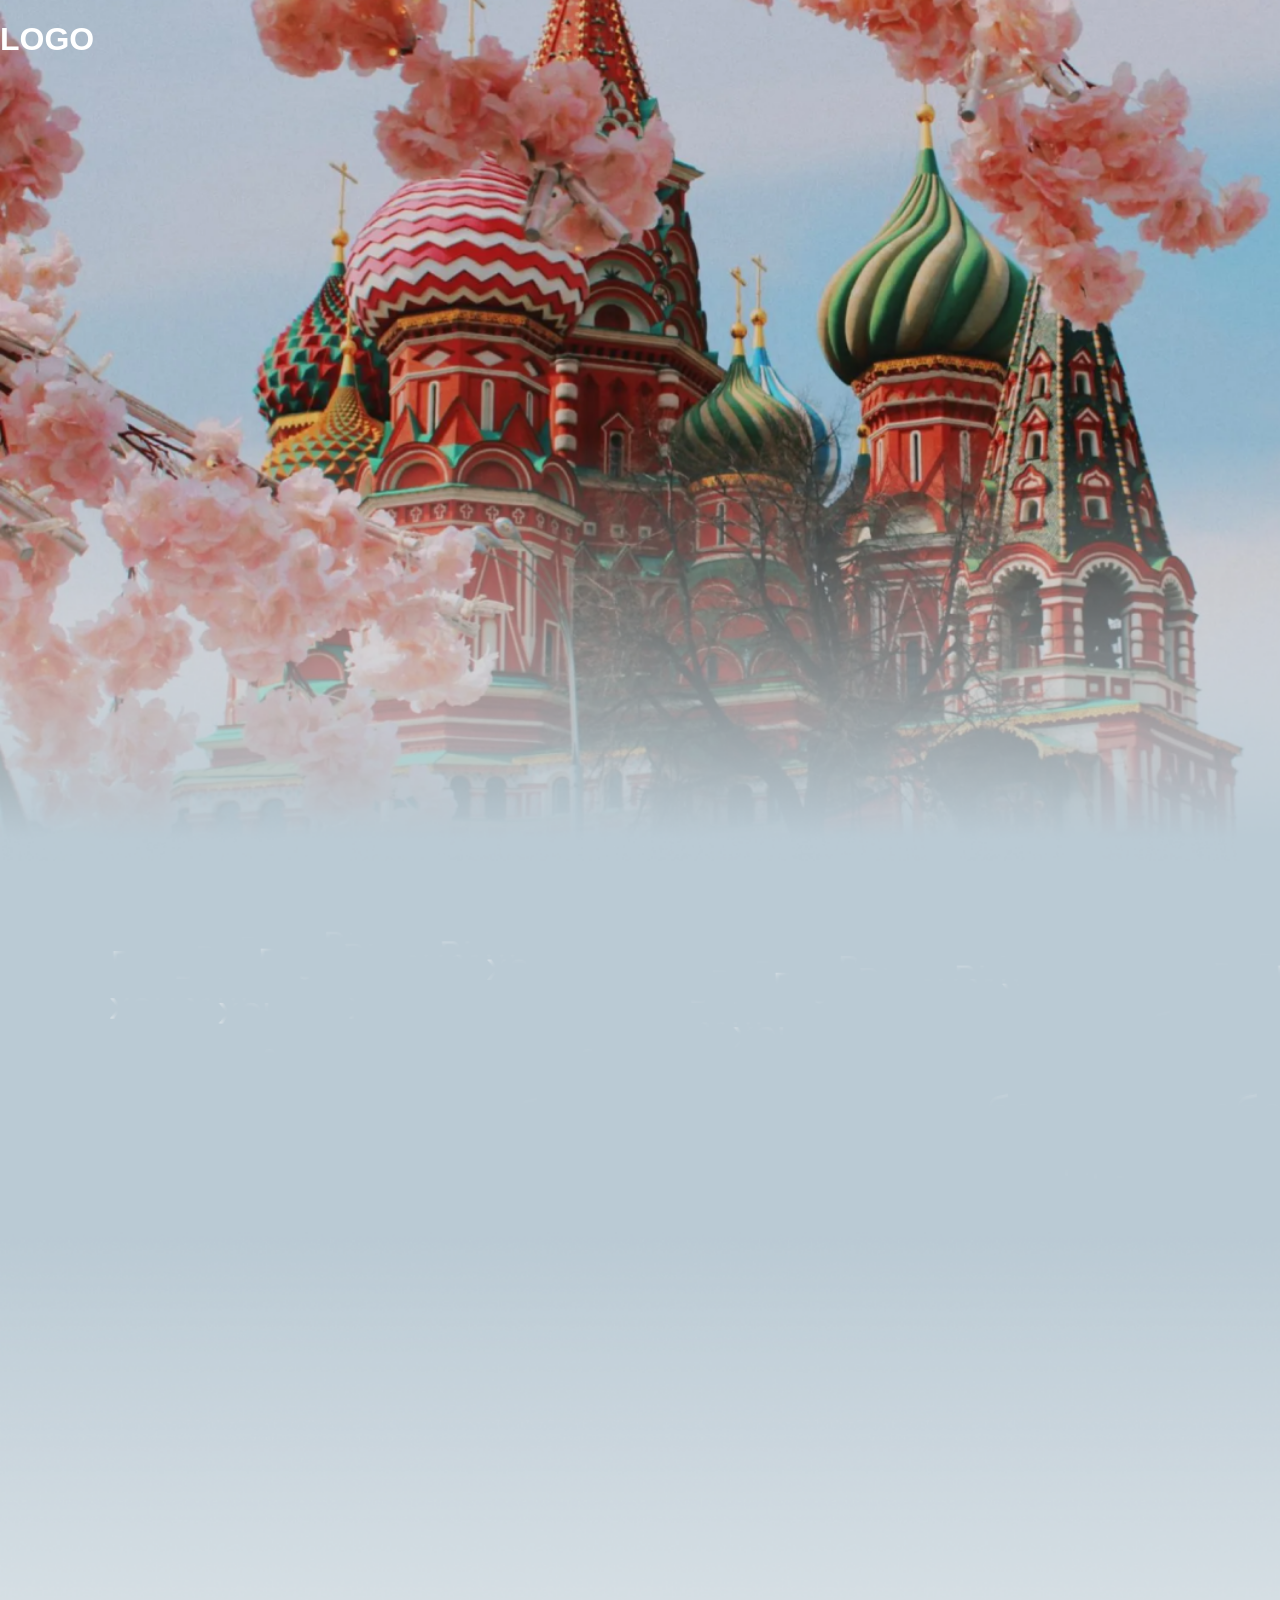
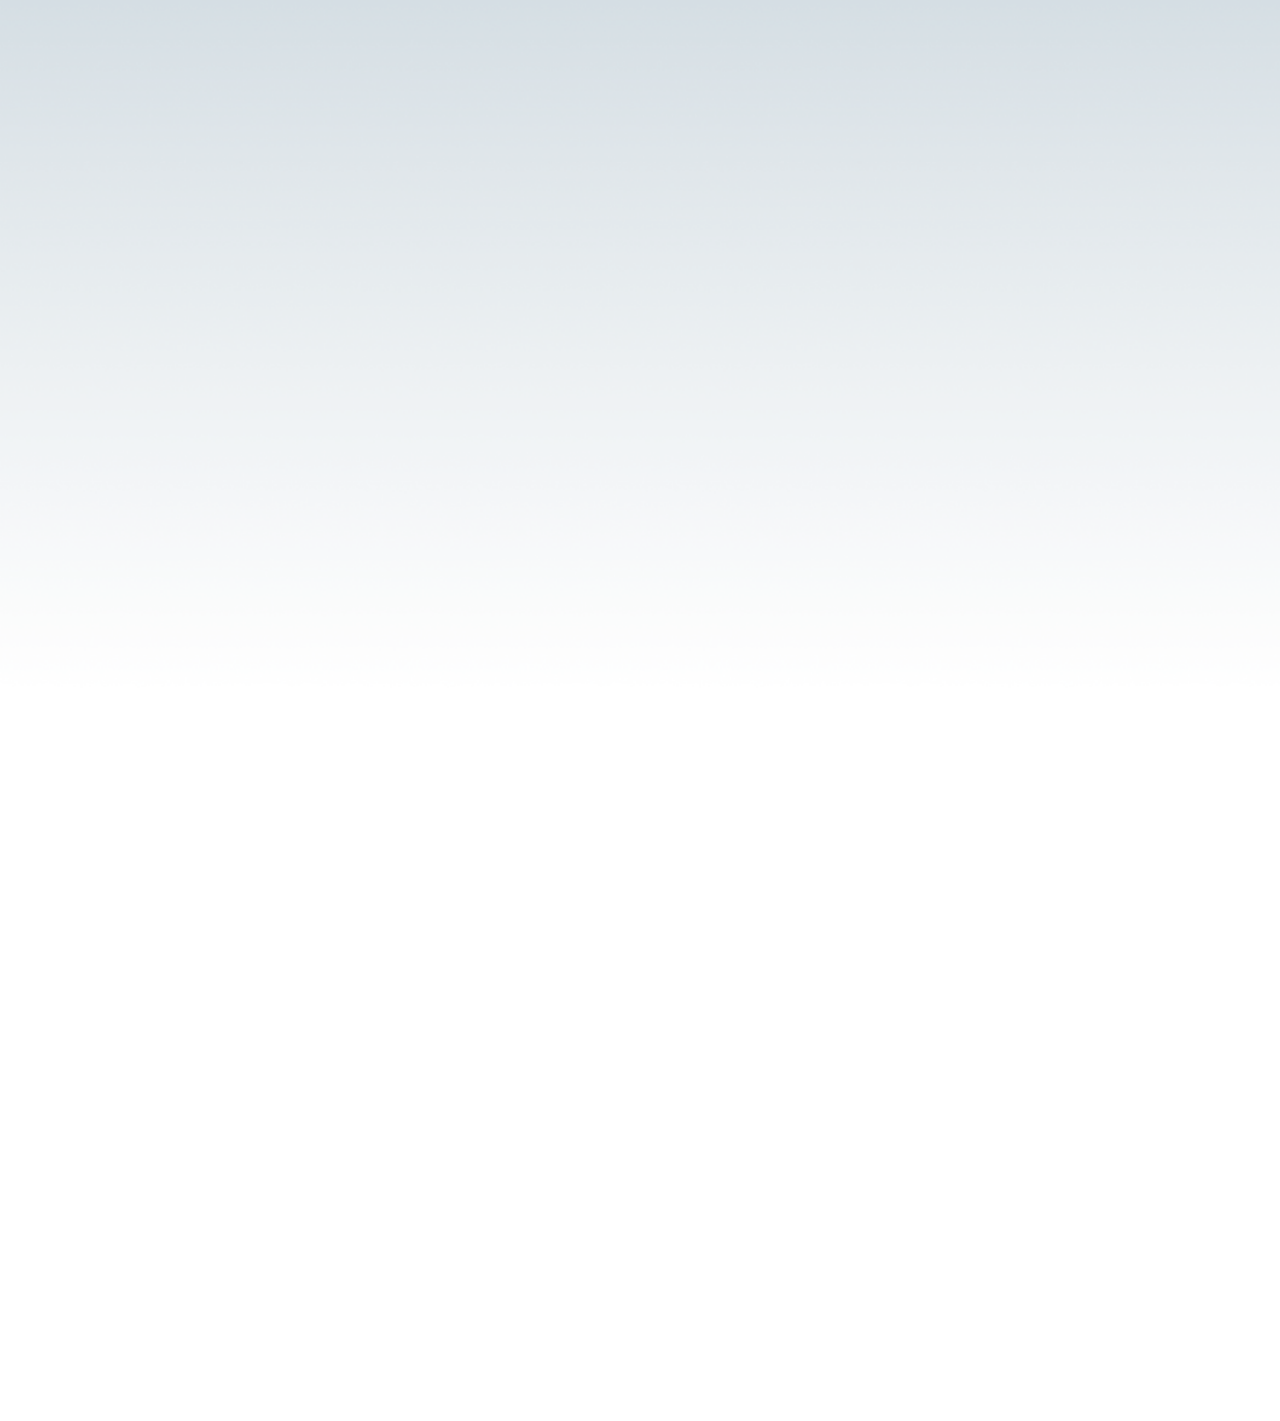
<file: public/profile.html>
<!DOCTYPE html>
<html lang="en">
<head>
    <meta charset="utf-8" />
  <link rel="icon" href="%PUBLIC_URL%/favicon.ico" />
  <meta name="viewport" content="width=device-width, initial-scale=1" />
  <meta name="theme-color" content="#000000" />
  <link rel="stylesheet" href="main.css">
  <meta
  name="description"
  content="Web site created using create-react-app"
  />
  <title>React App</title>
</head>
<body>
    <div id="root">
        <header class="header">
            <div class="headerContainer">
                <a href="index.html"><h1 class="logo">LOGO</h1></a>        
            </div>
        </header>
        <main></main>
        <footer class="footer"></footer>
    </div>
</body>
</html>
</file>
<file: public/main.css>
body{
    padding: 0;
    margin: 0;
    box-sizing: border-box;
    font-family: Arial;
    background-image: url("fon.png");
    background-repeat: no-repeat;
    background-size: cover;
    height: 3000px;
}

#header{
    height: 70px;
    background-color: brown;
}

.container {
    max-width: 1280px;
    margin:  0 auto;
    display: flex;
    justify-content: space-between;
    align-items: center;
    height: 100%;
}
#logo{
    height: 40px;
    width: 40px;
    background-color: white;
}

.logoImg{
    width: 85%;
    margin: 0 auto;
}

ul{
    list-style-type: none;
    display: flex;
    gap: 20px;
    align-items: center;
}



a{
    text-decoration: none;
    color: white;
}


#main{
    margin-top: 800px;
    width: 100%;
}

.inpContainer{
    width: 70%;
    margin: 0 auto;
    display: flex;
    justify-content: space-between;
    gap: 20px;
    background-color: lightgray;
    padding: 30px;
}

.startInp input{
    width: 250px;
    height: 60px;
}

.inpElem{
    width: 250px;
    height: 40px;
    background-color: white;
    border: 1px black solid;
    cursor: pointer;
}

.inpElem:hover{
    background-color: antiquewhite;
}

.InpMain{
    width: 100%;
    height: 60px;
}

.goBtn{
    width: 250px;
    height: 70px;
    margin: 0 auto;
    border-radius: 35px;
    background: linear-gradient(45deg, blue, red);

}
</file>
